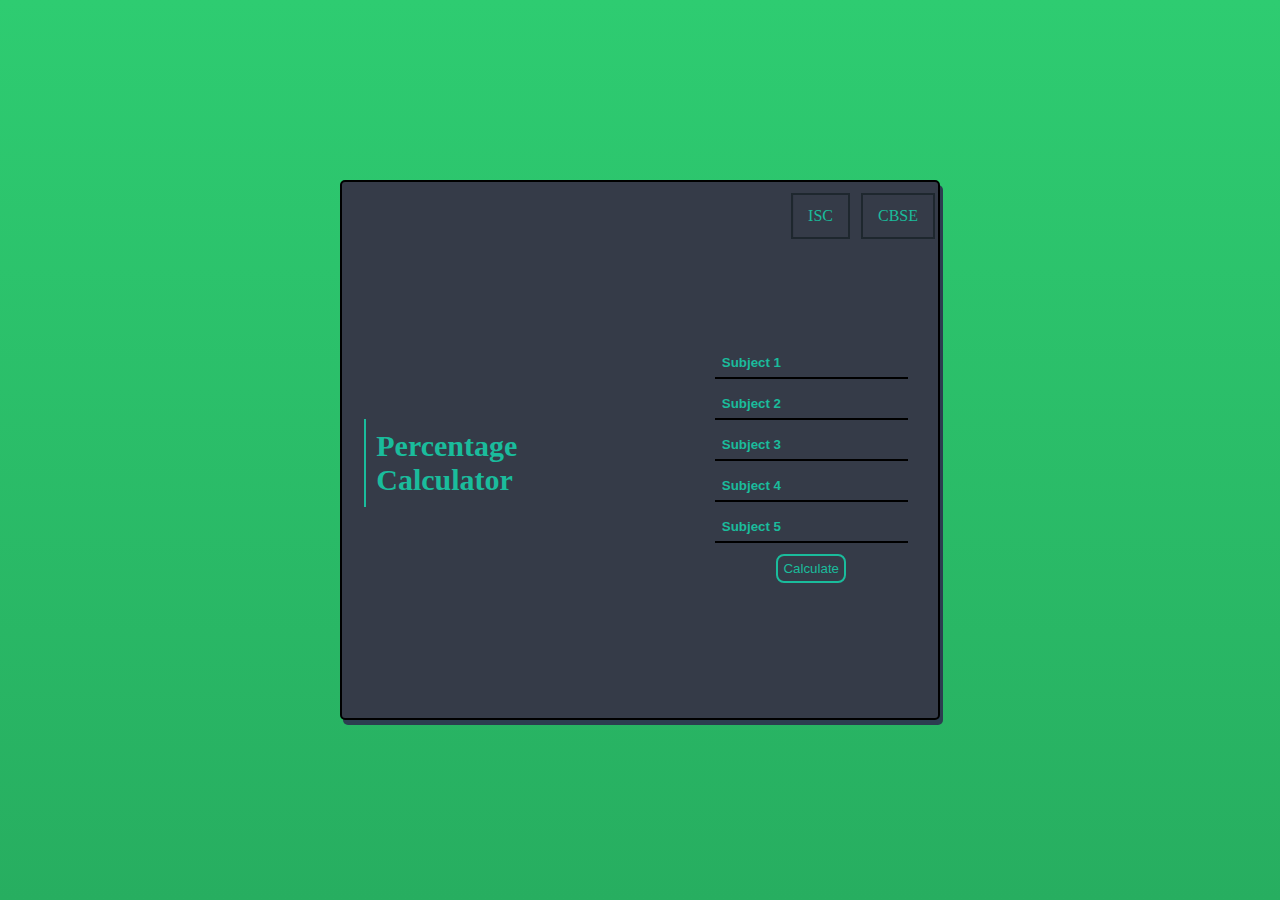
<file: index.html>
<!DOCTYPE html>
<html lang="en">

<head>
    <meta charset="UTF-8">
    <meta name="viewport" content="width=device-width, initial-scale=1.0">
    <meta name="percentage calculator" content="Percentage Calculator for CBSE and ISC">
    <meta name="PercentageCalculator" content="ISC and CBSE percentage calculator">
    <meta name="karanbhangu" content="Percentage Calculator">
    <meta name="Karan bhangu percentage calculator" content="CBSE and ISC percentage calculator">
    <meta name="Percentage calculator" content="A free percentage calculator for CBSE and ISC student's">
    <link rel="stylesheet" href="style.css">
    <title>Percentage Calculator</title>
</head>

<body>
    <div id="center">
        <div id="color">
            <div id="selection">
                <a href="#" onclick="ISC()" id="buttonone" class="decos">ISC</a>
                <a href="#" onclick="CBSE()" id="buttontwo" class="active">CBSE</a>
            </div>
            <div id="firstdiv">
                <div id="heading">
                    <p id="animate">Percentage <br> Calculator
                    </p>
                </div>
                <div id="content">
                    <input type="text" placeholder="Subject 1" class="inputs" id="inputone"><br>
                    <input type="text" placeholder="Subject 2" class="inputs" id="inputtwo"><br>
                    <input type="text" placeholder="Subject 3" class="inputs" id="inputthree"><br>
                    <input type="text" placeholder="Subject 4" class="inputs" id="inputfour"><br>
                    <input type="text" placeholder="Subject 5" class="inputs" id="inputfive"><br>
                    <div id="centerbutton">
                        <input type="button" value="Calculate" onclick="calculate()" class="calculate">
                    </div>
                </div>

            </div>
            <div id="seconddiv">
                <div id="results">
                    <p id="pararesult"></p>
                </div>
            </div>

        </div>

    </div>
</body>
<script src="app.js"></script>
</html>
</file>
<file: style.css>
/* Css reset */
* {
  margin: 0;
  padding: 0;
  box-sizing: border-box;
}
/* Centering div */
#center {
  display: flex;
  justify-content: space-around;
  align-items: center;
  height: 100vh;
  background-image: linear-gradient(#2ecc71, #27ae60);
  color: #1abc9c;
}

#color {
  border: 2px solid black;
  display: flex;
  align-items: center;
  justify-content: space-around;
  width: 600px;
  height: 60vh;
  background-color: #353b48;
  border-radius: 5px;
  flex-direction: column;
  box-shadow: 3px 5px #2c3e50;
}

#animate {
  font-size: 30px;
  font-weight: bold;
}
#heading {
  padding: 10px;
  border-left: 2px solid #1abc9c;
  box-sizing: border-box;
  width: 50%;
  margin: auto;
}
.inputs {
  margin: 5px 8px;
  padding: 7px;
  border: none;
  border-bottom: 2px solid black;
  background-color: transparent;
  color: #1abc9c;
  font-weight: bold;
}
.inputs::placeholder {
  color: #1abc9c;
  opacity: 1;
}
#centerbutton {
  display: flex;
  align-items: center;
  justify-content: center;
}
.calculate {
  margin-top: 6px;
  padding: 5px;
  background-color: transparent;
  border: 2px solid #1abc9c;
  transition: all 0.5s;
  color: #1abc9c;
  border-radius: 8px;
}
.calculate:hover {
  background-color: #1abc9c;
  color: white;
}
#firstdiv {
  display: flex;
  height: 95%;
  align-items: center;
  justify-content: space-around;
  width: 100%;
}
#seconddiv {
  width: 80%;
}
#seconddiv p {
  color: #4fd1dd;
  font-size: 15px;
  font-weight: bold;
}
#content {
  margin: auto;
}
.inputs:focus {
  outline: none;
}
.calculate:focus {
  outline: none;
}
#selection {
  height: 5%;
  width: 100%;
  display: flex;
  align-items: flex-end;
  justify-content: flex-end;
}
#selection button {
  margin: -10px 8px;
  padding: 3px;
}
.decos {
  text-decoration: none;
  text-transform: uppercase;
  font-size: 1rem;
  border: 2px solid #1e272e;
  color: #1abc9c;
  position: relative;
  overflow: hidden;
  z-index: 1;
  transition: all 0.1s;
  padding: 12px 15px;
  top: 30px;
  margin-left: 8px;
  margin-right: 3px;
}
.decos::before {
  content: "";
  position: absolute;
  top: 0;
  left: 0;
  background-color: #1e272e;
  width: 100%;
  height: 100%;
  transform: translateX(-100%);
  transition: all 0.1s;
}
.decos:hover::before {
  transform: translateX(0);
  z-index: -1;
}
.decos:hover {
  color: white;
}
.active {
  text-decoration: none;
  text-transform: uppercase;
  font-size: 1rem;
  border: 2px solid #1e272e;
  color: #1abc9c;
  position: relative;
  overflow: hidden;
  z-index: 1;
  transition: all 0.1s;
  padding: 12px 15px;
  top: 30px;
  margin-left: 8px;
  margin-right: 3px;
}
.active::before {
  content: "";
  position: absolute;
  top: 0;
  left: 0;
  background-color: #1e272e;
  width: 100%;
  height: 100%;
  transform: translateX(-100%);
  transition: all 0.1s;
}
.active:hover::before {
  transform: translateX(0);
  z-index: -1;
}
.active:hover {
  color: white;
}
@media only screen and (max-width:600px){
    #color{
        width: 400px;
    }
    #heading{
        margin-left: 5px;
        padding: 4px;
    }
}
@media only screen and (max-width:496px){
    #firstdiv{
        flex-direction: column;
    }
    #heading{
        position: relative;
        top: 20px;
        width: 100%;
        border: none;
    }
    #animate{
        text-align: center;
    }
    #color{
        width: 289px;
        height: 67vh;
    }
}
@media only screen and (max-width:200px), screen and (max-height: 560px){
  #content{
    position: relative;
    top: 20px;
  }
  .active{
    padding: 6px 8px;
    position: relative;
    bottom: 20px;
  }
  .decos{
    padding: 6px 8px;
    position: relative;
    bottom: 20px;
  }
  #color{
    height: 90vh;
  }
  .calculate{
    position: relative;
    bottom: 16px;
  }
}
</file>
